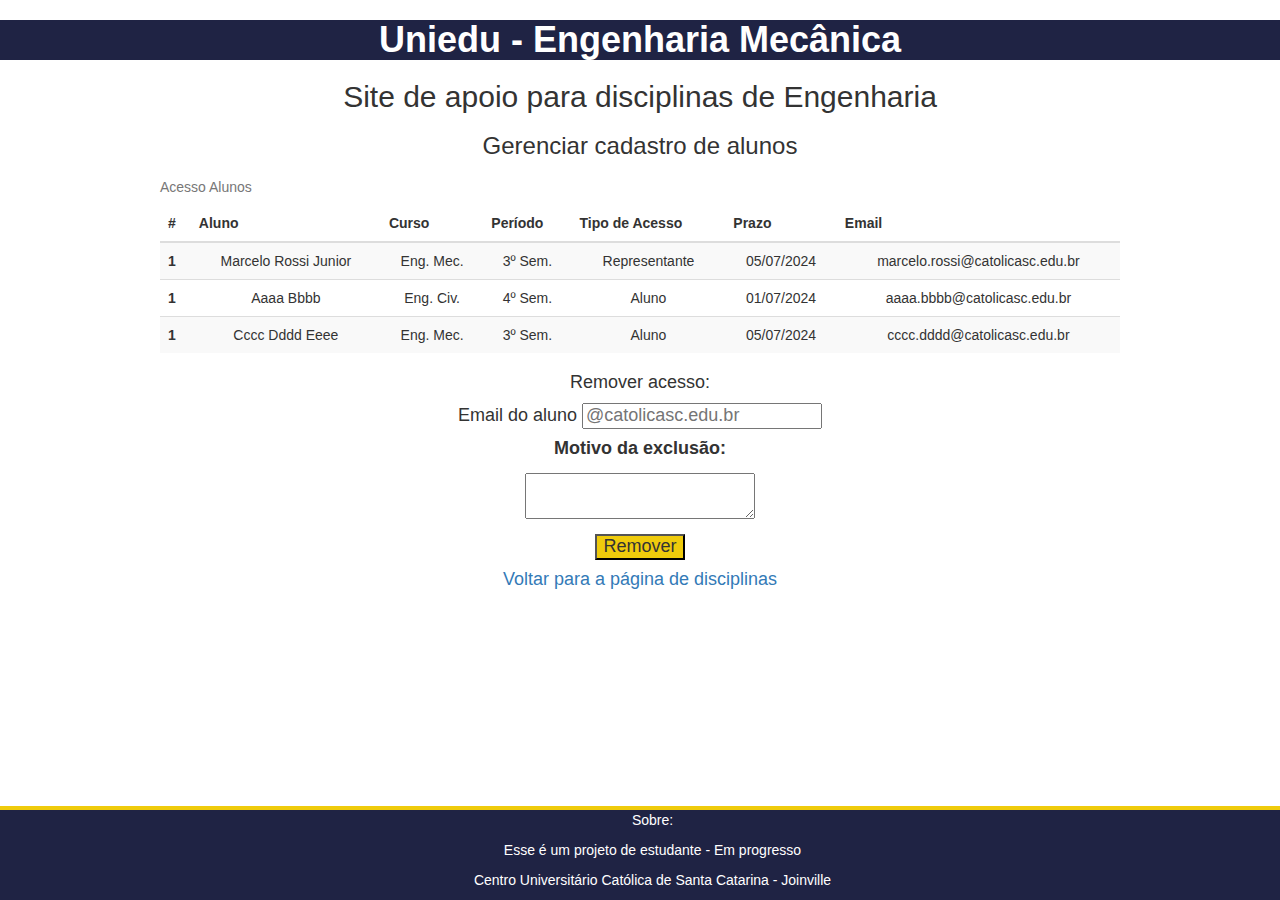
<file: admin.html>
<!DOCTYPE html>
<html lang="en">
    
    <head>
        <link rel="stylesheet" href="style.css">
        <meta charset="UTF-8">
        <meta http-equiv="X-UA-Compatible" content="IE=edge">
        <meta name="viewport" content="width=device-width, initial-scale=1.0">
        <!-- Bootstrap CSS -->
        <link rel="stylesheet" href="https://maxcdn.bootstrapcdn.com/bootstrap/3.3.7/css/bootstrap.min.css" integrity="sha384-BVYiiSIFeK1dGmJRAkycuHAHRg32OmUcww7on3RYdg4Va+PmSTsz/K68vbdEjh4u" crossorigin="anonymous">
        <!-- Bootstrap JavaScript -->
        <script src="https://maxcdn.bootstrapcdn.com/bootstrap/3.3.7/js/bootstrap.min.js" integrity="sha384-Tc5IQib027qvyjSMfHjOMaLkfuWVxZxUPnCJA7l2mCWNIpG9mGCD8wGNIcPD7Txa" crossorigin="anonymous"></script>
        <title>Projeto UNIEDU - Admin</title>
    </head>

    <header>
        <h1>
            <strong>Uniedu -  Engenharia Mecânica</strong>
        </h1>
    </header>
    
    <body>
        <h2>
            Site de apoio para disciplinas de Engenharia
        </h2>
        <h3>
            Gerenciar cadastro de alunos
        </h3>
        <div class="tabeladisciplinas">
            <table class="table table-striped">
                <caption>Acesso Alunos</caption>
                <thead class="table-light">
                <tr>
                    <th scope="col">#</th>
                    <th scope="col">Aluno</th>
                    <th scope="col">Curso</th>
                    <th scope="col">Período</th>
                    <th scope="col">Tipo de Acesso</th>
                    <th scope="col">Prazo</th>
                    <th scope="col">Email</th>
                </tr>
                </thead>
                <tbody class="table-group-divider">
                <tr>
                    <th scope="row">1</th>
                    <td>Marcelo Rossi Junior</td>
                    <td>Eng. Mec.</td>
                    <td>3º Sem.</td>
                    <td>Representante</td>
                    <td>05/07/2024</td>
                    <td>marcelo.rossi@catolicasc.edu.br</td>
                </tr>
                <tr>
                    <th scope="row">1</th>
                    <td>Aaaa Bbbb</td>
                    <td>Eng. Civ.</td>
                    <td>4º Sem.</td>
                    <td>Aluno</td>
                    <td>01/07/2024</td>
                    <td>aaaa.bbbb@catolicasc.edu.br</td>
                </tr>
                <tr>
                    <th scope="row">1</th>
                    <td>Cccc Dddd Eeee</td>
                    <td>Eng. Mec.</td>
                    <td>3º Sem.</td>
                    <td>Aluno</td>
                    <td>05/07/2024</td>
                    <td>cccc.dddd@catolicasc.edu.br</td>
                </tr>
                </tbody>
            </table>

            
        </div>

        <h4>
            <p>Remover acesso:</p>
            <p>Email do aluno <input type="email" name="email" placeholder="@catolicasc.edu.br"></p>
            
            <p>
                <label for="textao">Motivo da exclusão:</label>
            </p>
            <p>
                <textarea name="textao" id="textao"></textarea>
            </p>
            <p>
                <button type="button" onclick="confirm('Confirma a remoção do acesso do aluno?')">Remover</button>
            </p>
        </h4>

        <h4>
            <a href="/disciplinas.html">Voltar para a página de disciplinas</a>
        </h4>

    </body>

    <footer>
        <div class="rodapé">
            <p>Sobre:</p>
            <p>Esse é um projeto de estudante - Em progresso</p>
            <p>Centro Universitário Católica de Santa Catarina - Joinville</p>
        </div>
    </footer>

</html>
</file>
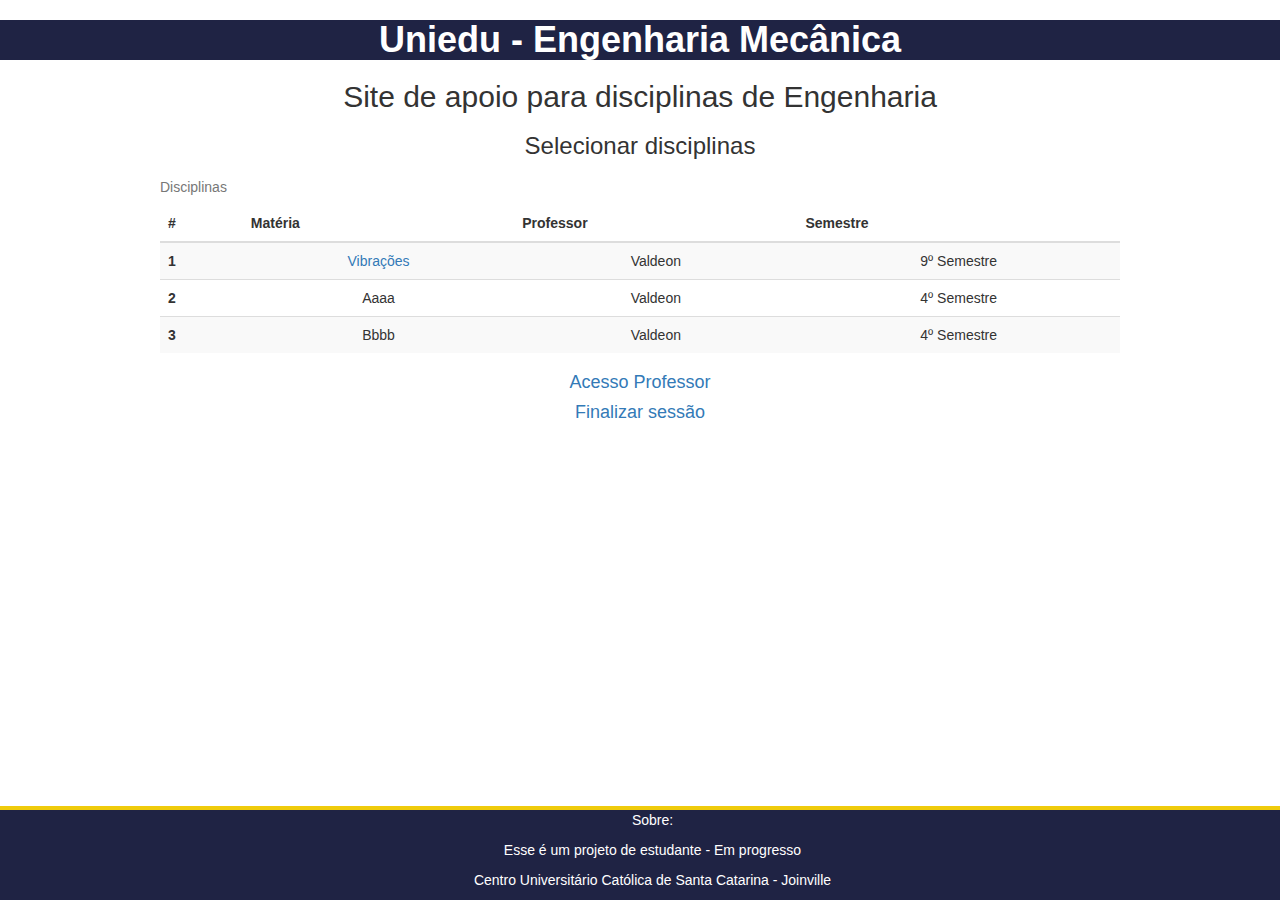
<file: disciplinas.html>
<!DOCTYPE html>
<html lang="en">
    
    <head>
        <link rel="stylesheet" href="style.css">
        <meta charset="UTF-8">
        <meta http-equiv="X-UA-Compatible" content="IE=edge">
        <meta name="viewport" content="width=device-width, initial-scale=1.0">
        <!-- Bootstrap CSS -->
        <link rel="stylesheet" href="https://maxcdn.bootstrapcdn.com/bootstrap/3.3.7/css/bootstrap.min.css" integrity="sha384-BVYiiSIFeK1dGmJRAkycuHAHRg32OmUcww7on3RYdg4Va+PmSTsz/K68vbdEjh4u" crossorigin="anonymous">
        <!-- Bootstrap JavaScript -->
        <script src="https://maxcdn.bootstrapcdn.com/bootstrap/3.3.7/js/bootstrap.min.js" integrity="sha384-Tc5IQib027qvyjSMfHjOMaLkfuWVxZxUPnCJA7l2mCWNIpG9mGCD8wGNIcPD7Txa" crossorigin="anonymous"></script>

        <title>Projeto UNIEDU - Disciplinas</title>
    </head>

    <header>
        <h1>
            <strong>Uniedu -  Engenharia Mecânica</strong>
        </h1>
    </header>
    
    <body>
        <h2>
            Site de apoio para disciplinas de Engenharia
        </h2>
        <h3>
            Selecionar disciplinas
        </h3>
        
        <div class="tabeladisciplinas">
            <table class="table table-striped">
                <caption>Disciplinas</caption>
                <thead class="table-light">
                <tr>
                    <th scope="col">#</th>
                    <th scope="col">Matéria</th>
                    <th scope="col">Professor</th>
                    <th scope="col">Semestre</th>
                </tr>
                </thead>
                <tbody class="table-group-divider">
                <tr>
                    <th scope="row">1</th>
                    <td><a href="/vibracoes.html">Vibrações</a></td>
                    <td>Valdeon</td>
                    <td>9º Semestre</td>
                </tr>
                <tr>
                    <th scope="row">2</th>
                    <td>Aaaa</td>
                    <td>Valdeon</td>
                    <td>4º Semestre</td>
                </tr>
                <tr>
                    <th scope="row">3</th>
                    <td>Bbbb</td>
                    <td>Valdeon</td>
                    <td>4º Semestre</td>
                </tr>
                </tbody>
            </table>

            
        </div>
        <h4>
            <a href="/admin.html">Acesso Professor</a>
        </h4>
        <h4>
            <a href="/index.html">Finalizar sessão</a>
        </h4>

    </body>

    <footer>
        <div class="rodapé">
            <p>Sobre:</p>
            <p>Esse é um projeto de estudante - Em progresso</p>
            <p>Centro Universitário Católica de Santa Catarina - Joinville</p>
        </div>
    </footer>

</html>
</file>
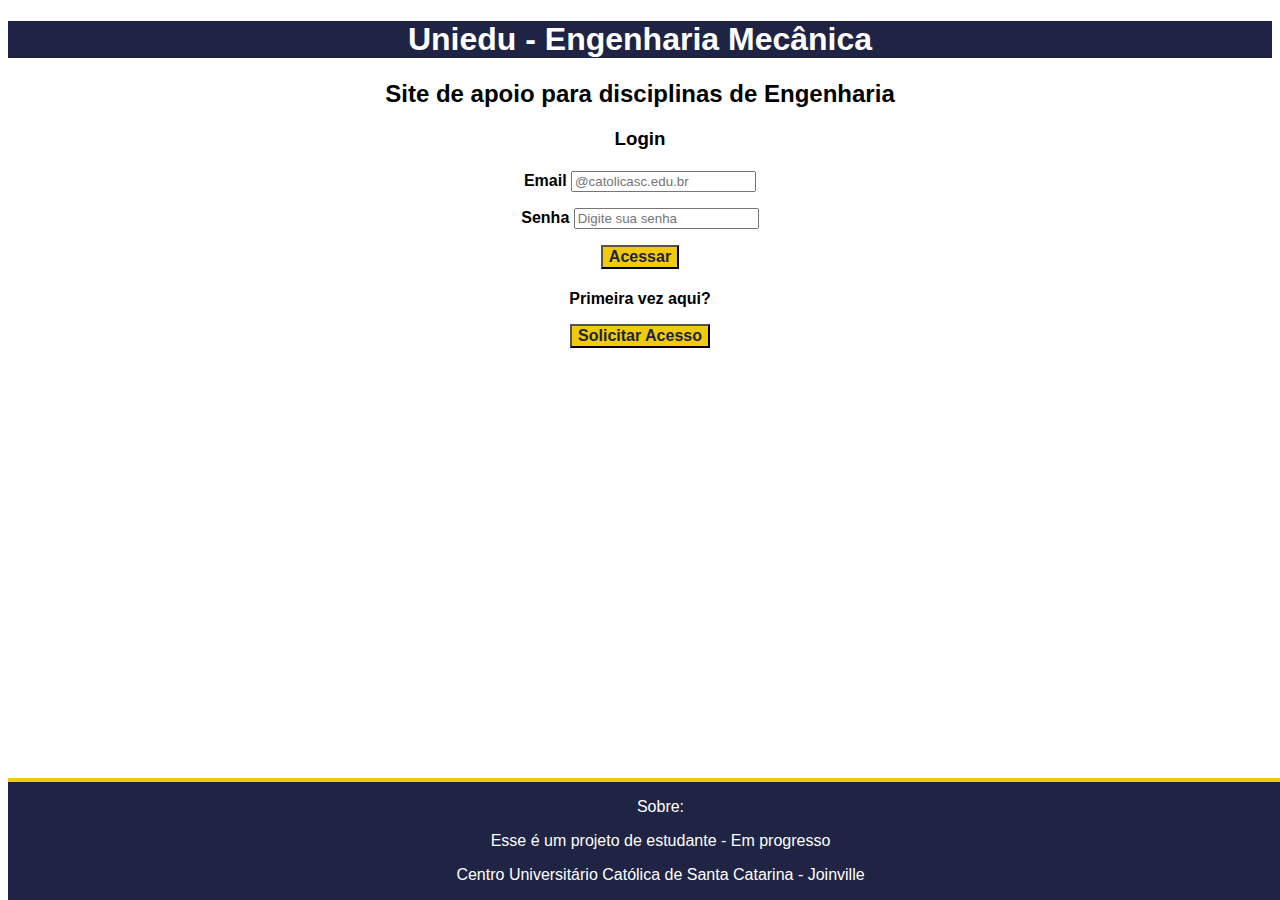
<file: login.html>
<!DOCTYPE html>
<html lang="en">
    
    <head>
        <link rel="stylesheet" href="style.css">
        <meta charset="UTF-8">
        <meta http-equiv="X-UA-Compatible" content="IE=edge">
        <meta name="viewport" content="width=device-width, initial-scale=1.0">
        <title>Projeto UNIEDU - Login</title>
    </head>

    <header>
        <h1>
            <strong>Uniedu -  Engenharia Mecânica</strong>
        </h1>
    </header>
    
    <body>
        <h2>
            Site de apoio para disciplinas de Engenharia
        </h2>
        <h3>
            Login
        </h3>
        <h4>
            <p>Email <input type="email" name="email" placeholder="@catolicasc.edu.br"></p>
            <p>Senha <input type="senha" name="senha" placeholder="Digite sua senha"></p>
            <p><button>Acessar</button></p>
        </h4>
        <h4>
            <p>Primeira vez aqui?</p>
            <p><button>Solicitar acesso</button></p>
        </h4>
    </body>

    <footer>
        <div class="rodapé">
            <p>Sobre:</p>
            <p>Esse é um projeto de estudante - Em progresso</p>
            <p>Centro Universitário Católica de Santa Catarina - Joinville</p>
        </div>
    </footer>

</html>
</file>
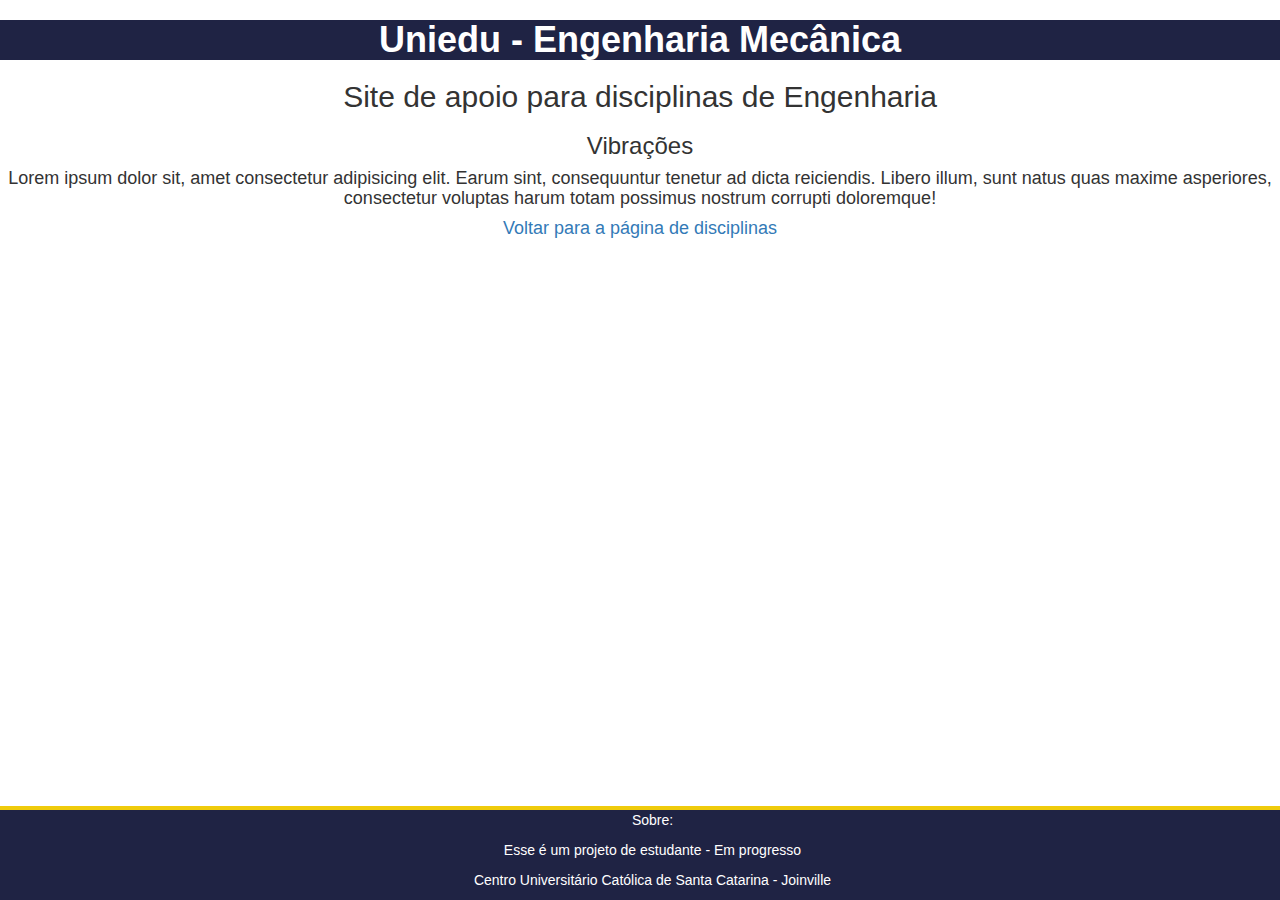
<file: vibracoes.html>
<!DOCTYPE html>
<html lang="en">
    
    <head>
        <link rel="stylesheet" href="style.css">
        <meta charset="UTF-8">
        <meta http-equiv="X-UA-Compatible" content="IE=edge">
        <meta name="viewport" content="width=device-width, initial-scale=1.0">
        <!-- Bootstrap CSS -->
        <link rel="stylesheet" href="https://maxcdn.bootstrapcdn.com/bootstrap/3.3.7/css/bootstrap.min.css" integrity="sha384-BVYiiSIFeK1dGmJRAkycuHAHRg32OmUcww7on3RYdg4Va+PmSTsz/K68vbdEjh4u" crossorigin="anonymous">
        <!-- Bootstrap JavaScript -->
        <script src="https://maxcdn.bootstrapcdn.com/bootstrap/3.3.7/js/bootstrap.min.js" integrity="sha384-Tc5IQib027qvyjSMfHjOMaLkfuWVxZxUPnCJA7l2mCWNIpG9mGCD8wGNIcPD7Txa" crossorigin="anonymous"></script>
        <title>Projeto UNIEDU - Vibrações</title>
    </head>

    <header>
        <h1>
            <strong>Uniedu -  Engenharia Mecânica</strong>
        </h1>
    </header>
    
    <body>
        <h2>
            Site de apoio para disciplinas de Engenharia
        </h2>
        <h3>
            Vibrações
        </h3>
        <h4>
            <p>Lorem ipsum dolor sit, amet consectetur adipisicing elit. Earum sint, consequuntur tenetur ad dicta reiciendis. Libero illum, sunt natus quas maxime asperiores, consectetur voluptas harum totam possimus nostrum corrupti doloremque!</p>
        </h4>
        <h4>
            <a href="/disciplinas.html">Voltar para a página de disciplinas</a>
        </h4>
    </body>

    <footer>
        <div class="rodapé">
            <p>Sobre:</p>
            <p>Esse é um projeto de estudante - Em progresso</p>
            <p>Centro Universitário Católica de Santa Catarina - Joinville</p>
        </div>
    </footer>

</html>
</file>
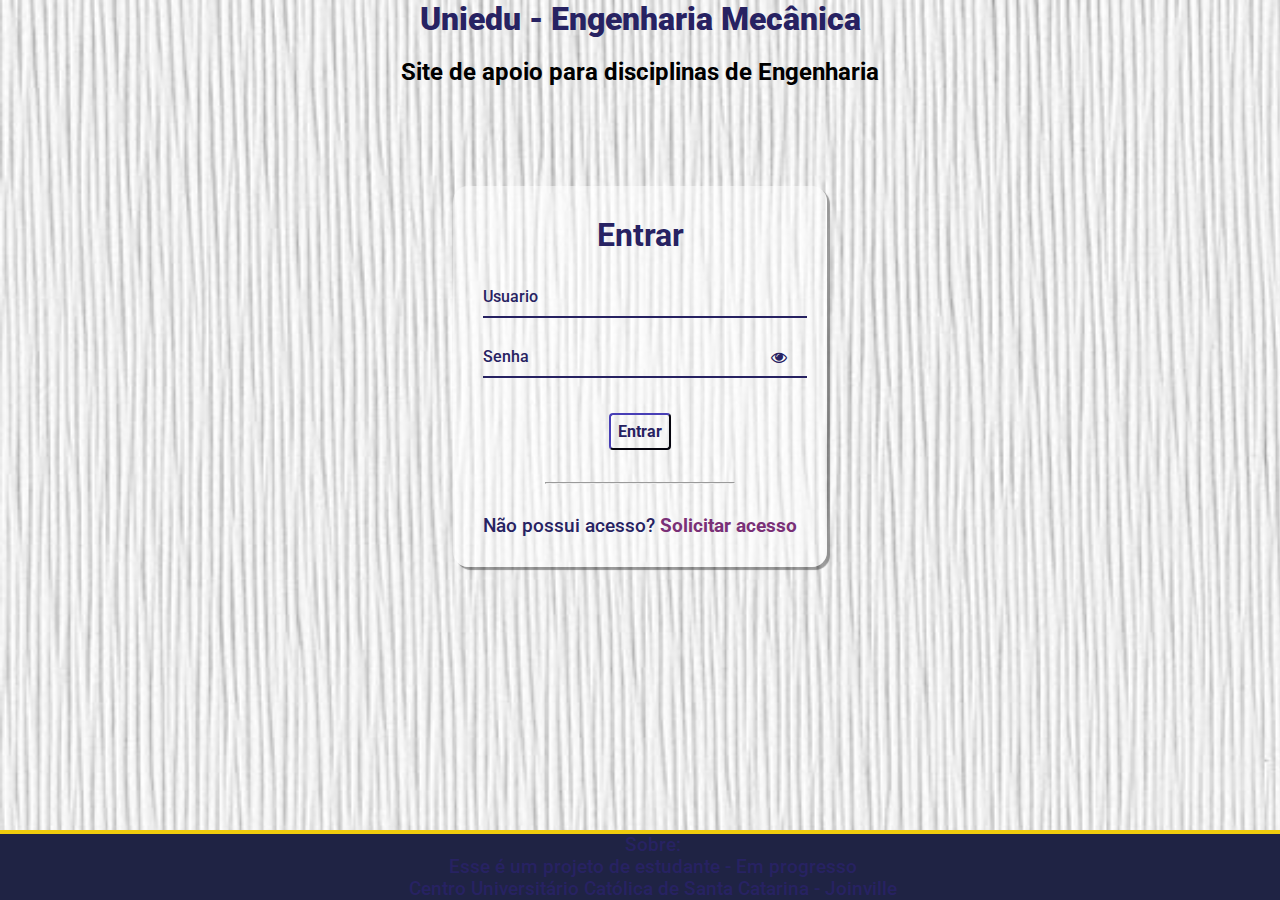
<file: html/signin.html>
<!DOCTYPE html>
<html lang="pt-br">
    <head>
        <meta charset="UTF-8">
        <meta name="viewport" content="width=device-width, initial-scale=1.0">
        <link rel="stylesheet" href="https://stackpath.bootstrapcdn.com/font-awesome/4.7.0/css/font-awesome.min.css">
        <link rel="stylesheet" href="../css/signin.css">
        <title>Projeto UNIEDU - Signin</title>
    </head>

    <header>
        <h1>
            <strong>Uniedu -  Engenharia Mecânica</strong>
        </h1>
    </header>

    <body>
        <h2>
            Site de apoio para disciplinas de Engenharia
        </h2>
        
        <div class="container">
            <div class='card'>
                <h1> Entrar </h1>
                
                <div id='msgError'></div>
                
                <div class='label-float'>
                    <input type='text' id='usuario' paceholder='' required>
                    <label id='userLabel' for='usuario'>Usuario</label>
                </div>
                
                <div class='label-float'>
                    <input type='password' id='senha' paceholder='' required>
                    <label id='senhaLabel' for='senha'>Senha</label>
                    <i class="fa fa-eye" aria-hidden="true"></i>
                </div>
                
                <div class='justify-center'>
                    <button onclick='entrar()'>Entrar</button>
                </div>
                
                <div class='justify-center'>
                    <hr>
                </div>
                <p>
                    Não possui acesso?
                    <a href="./signup.html">Solicitar acesso</a>
                </p>
            </div>
        </div>
        <script src="../js/signin.js"></script>

    </body>

    <footer>
        <div class="rodapé">
            <p>Sobre:</p>
            <p>Esse é um projeto de estudante - Em progresso</p>
            <p>Centro Universitário Católica de Santa Catarina - Joinville</p>
        </div>
    </footer>

</html>
</file>
<file: style.css>
header{
    text-align: center;
}

body{
    text-align: center;
    font-family: "Montserrat", Sans-serif;
    font-size: 16px;
    font-weight: 500;
}

.tabeladisciplinas{
    margin:auto;
    width: 75% !important;margin: auto;
}


ul {
    text-align: center;
}

footer {
	background-color: #333;
	color: #fff;
	text-align: center;
    position: absolute;
    bottom: 0;
    width: 100%;
    background-color: #1F2344;
}

button {
    font-family: "Montserrat", Sans-serif;
    font-size: 16px;
    font-weight: bold;
    text-transform: capitalize;
    fill: #1F2344;
    color: #1F2344;
    background-color: #EFCB0C;
    border-radius: 0px 0px 0px 0px;
}

.rodapé {
    padding: 0px 0px 0px 25px;
    border-style: solid;
    border-width: 4px 0px 0px 0px;
    border-color: #EFCB0C;
}

header {
    text-align: center;
    color: #fff;
    background-color: #1F2344;
    width: 100%;
}
</file>
<file: css/signin.css>
@import url('https://fonts.googleapis.com/css2?family=Roboto:ital,wght@0,100;0,300;0,400;0,500;0,700;0,900;1,100;1,300;1,400;1,500;1,700;1,900&display=swap');

* {
  margin: 0;
  padding: 0;
  font-family: 'Roboto', sans-serif;
}

body {
  background-image: url(../images/fundo.jpg);
  background-repeat: no-repeat;
  background-size: cover;
  background-attachment: fixed;
  text-align: center;
  font-family: "Montserrat", Sans-serif;
  font-size: 16px;
  font-weight: 500;
  
}

.container {
  display: flex;
  justify-content: center;
  width: 100%;
  margin-top: 100px;
}

.card {
  background-color: #ffffff80;
  padding: 30px;
  border-radius: 4%;
  box-shadow: 3px 3px 1px 0px #00000060
}

h1{
  text-align: center;
  margin-bottom: 20px;
  color: #272262
}

.label-float input{
  width: 100%;
  padding: 5px 5px;
  display: inline-block;
  border: 0;
  border-bottom: 2px solid #272262;
  background-color: transparent;
  outline: none;
  min-width: 180px;
  font-size: 16px;
  transition: all .3s ease-out;
  border-radius: 0;
  
}

.label-float{
  position: relative;
  padding-top: 13px;
  margin-top: 5%;
  margin-bottom: 5%;
}

.label-float input:focus{
  border-bottom: 2px solid #4038a0;
}

.label-float label{
  color: #272262;
  pointer-events: none;
  position: absolute;
  top: 0;
  left: 0;
  margin-top: 13px;
  transition: all .3s ease-out;
}

.label-float input:focus + label,
.label-float input:valid + label{
  font-size: 13px;
  margin-top: 0;
  color: #4038a0
}

button{
  background-color: transparent;
  border-color: #272262;
  color: #272262;
  padding: 7px;
  font-weight: bold;
  font-size: 12pt;
  margin-top: 20px;
  border-radius: 4px;
  cursor: pointer;
  outline: none;
  transition: all .4s ease-out;
}

button:hover{
  background-color: #272262;
  color: #fff;
}

.justify-center{
  display: flex;
  justify-content: center;
}

hr{
  margin-top: 10%;
  margin-bottom: 10%;
  width: 60%;
}

p{
  color: #272262;
  font-size: 14pt;
  text-align: center;
}

a{
  color: #7a3077;
  font-weight: bold;
  text-decoration: none;
  transition: all .3s ease-out;
}

a:hover{
  color: #272262;
}

.fa-eye{
  position: absolute;
  top: 15px;
  right: 10px;
  cursor: pointer;
  color: #272262;
}

 #msgError{
  text-align: center;
  color: #ff0000;
  background-color: #ffbbbb;
  padding: 10px;
  border-radius: 4px;
  display: none;
}

footer {
	background-color: #333;
	color: #fff;
	text-align: center;
    position: absolute;
    bottom: 0;
    width: 100%;
    background-color: #1F2344;
}

.rodapé {
    padding: 0px 0px 0px 25px;
    border-style: solid;
    border-width: 4px 0px 0px 0px;
    border-color: #EFCB0C;
}
</file>
